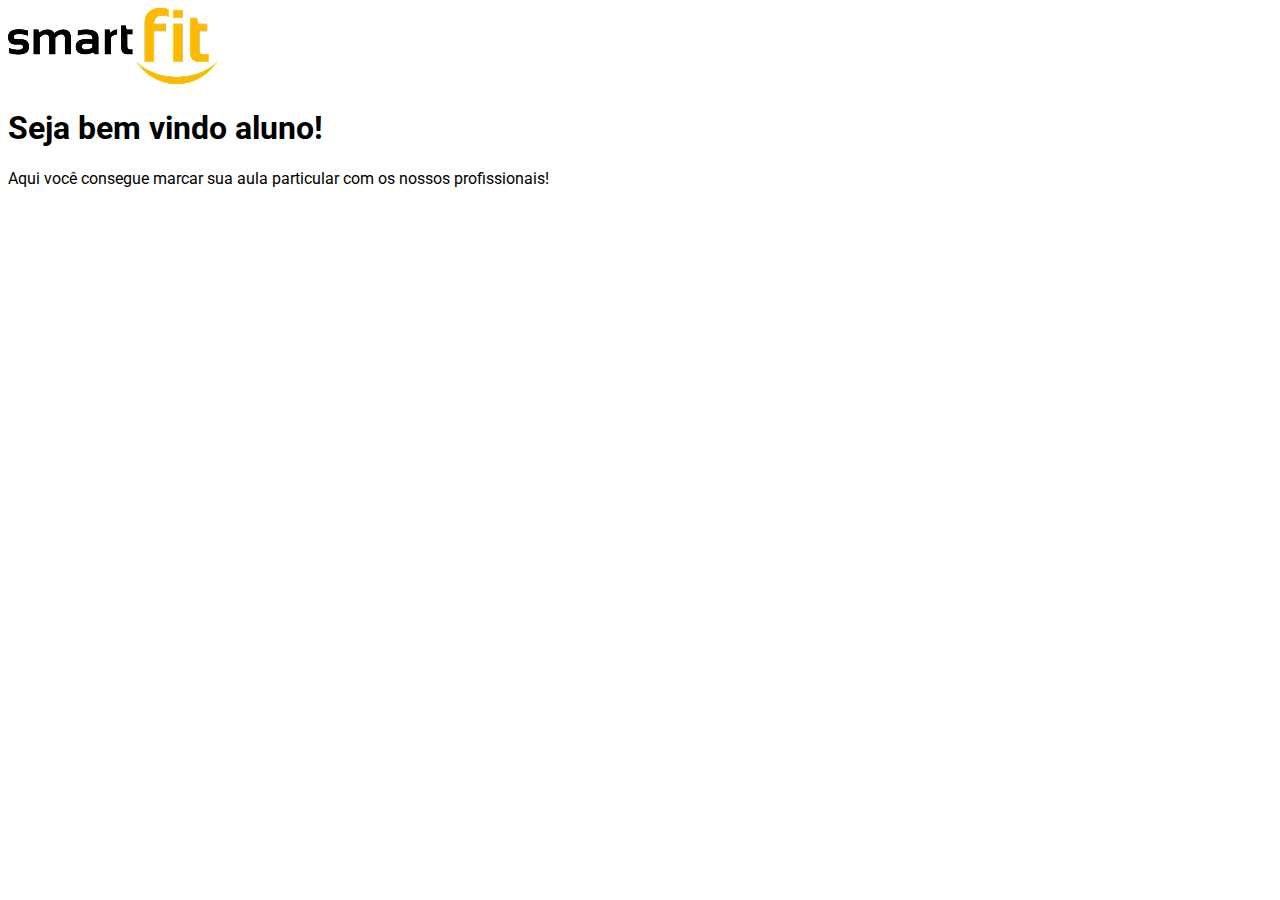
<file: dashboard.html>
<!DOCTYPE html>
<html lang="pt-br">
<head>
  <meta charset="UTF-8">
  <meta name="viewport" content="width=device-width, initial-scale=1.0">
  <title>Smart Fit | Agendamento</title>
  <link rel="shortcut icon" href="/assets/favicon.png" type="image/x-icon">
  <link rel="stylesheet" href="/css/tailwind.css">
  <link rel="stylesheet" href="/css/notifications.css">
</head>
<body>

  <img src="/assets/logo2.png" alt="Logo Smart Fit">

  <h1>Seja bem vindo aluno!</h1>
  <p>Aqui você consegue marcar sua aula particular com os nossos profissionais!</p>
  
</body>
</html>
</file>
<file: css/notifications.css>
@keyframes bounceIn {
  0% { transform: scale(0.95); opacity: 0; }
  50% { transform: scale(1.02); opacity: 1; }
  100% { transform: scale(1); }
}
.animate-bounce-in {
  animation: bounceIn 0.4s ease;
}

@keyframes progressBar {
  from { width: 100%; }
  to { width: 0%; }
}
.animate-progress {
  animation: progressBar linear forwards;
  animation-duration: 5s;
}
</file>
